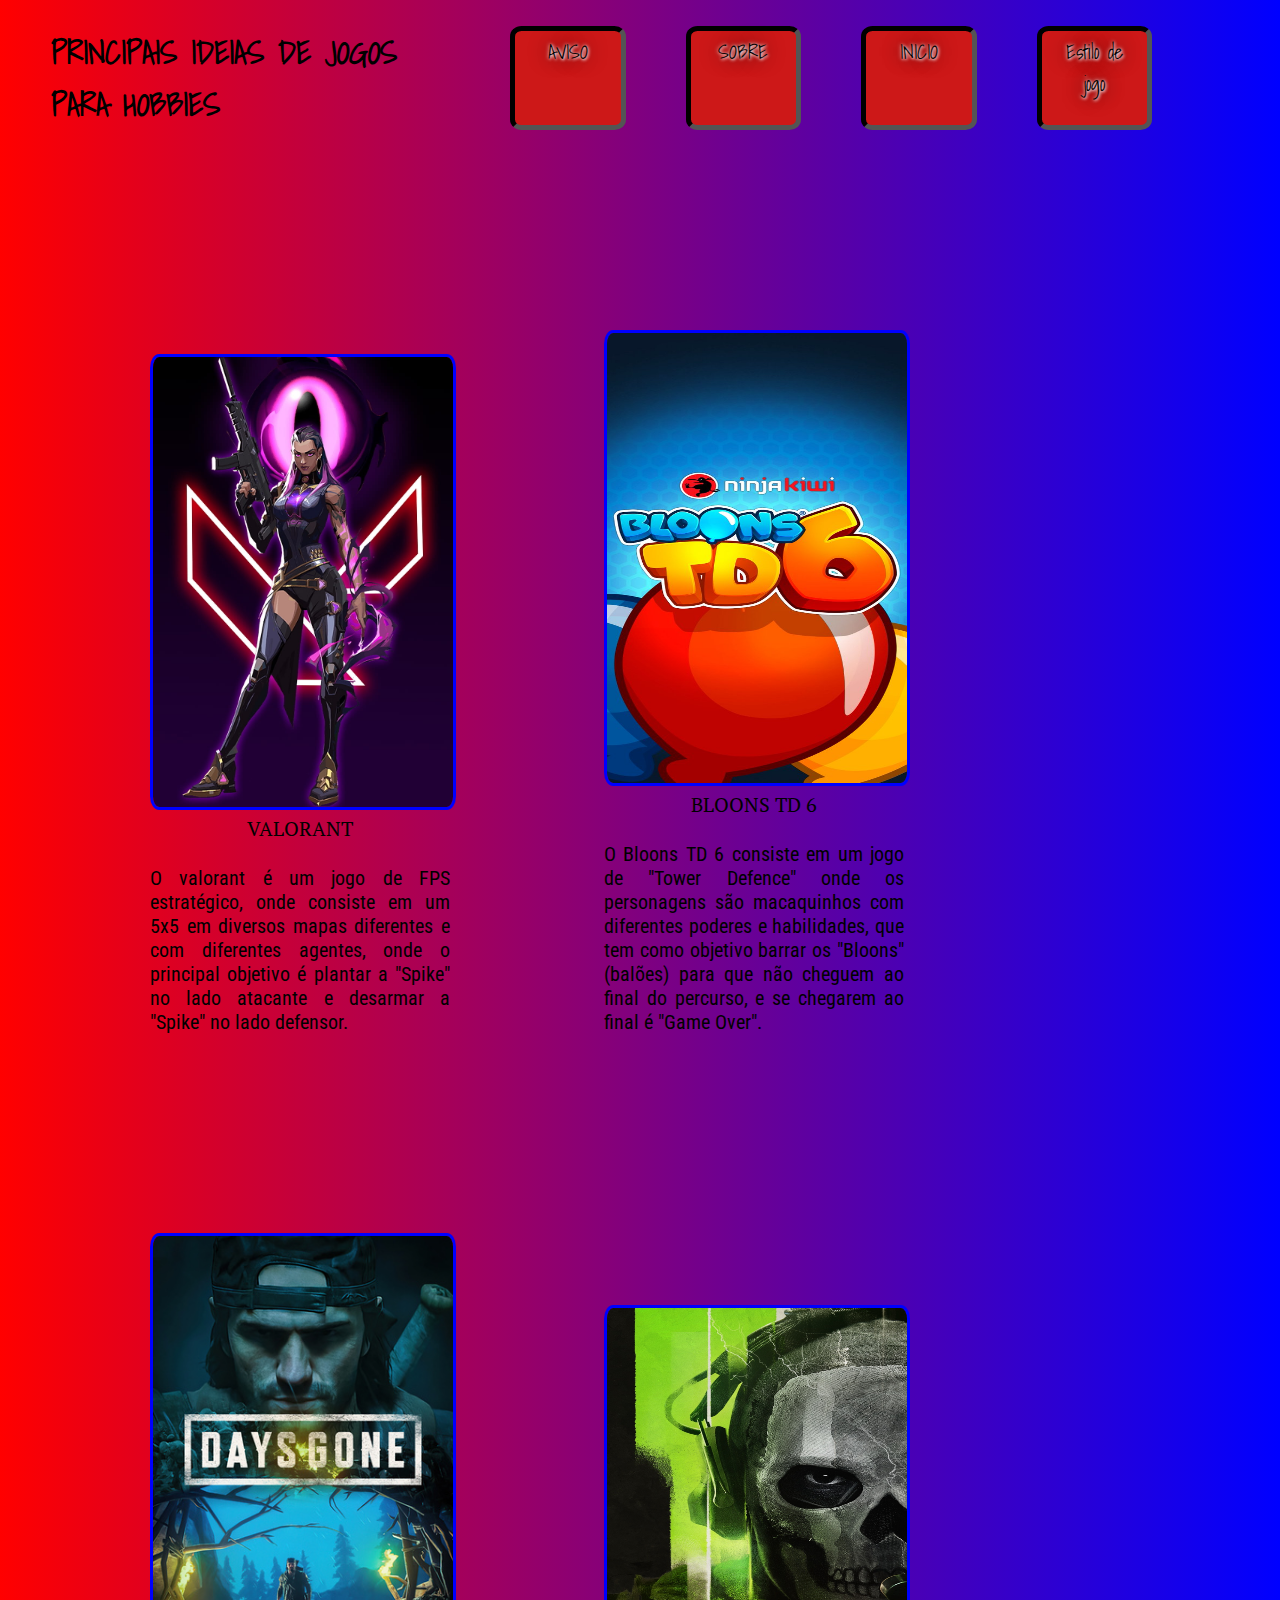
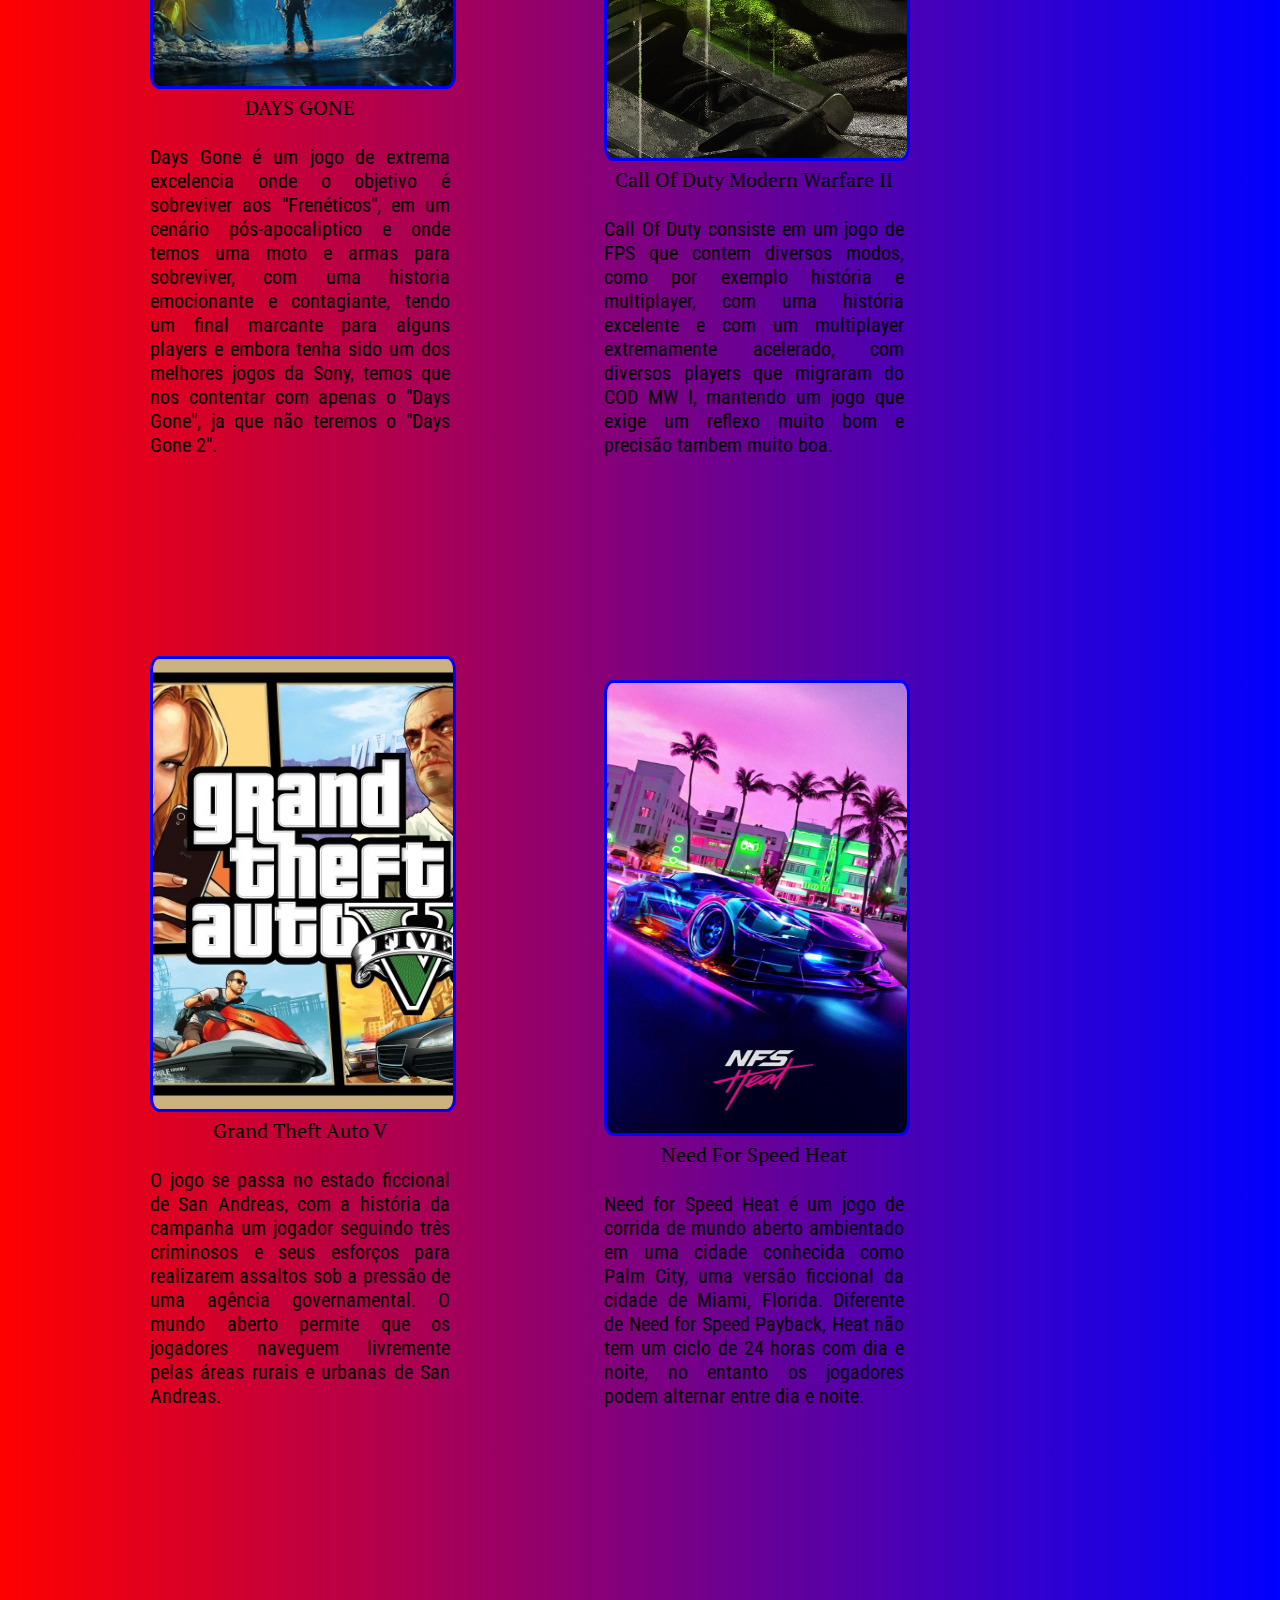
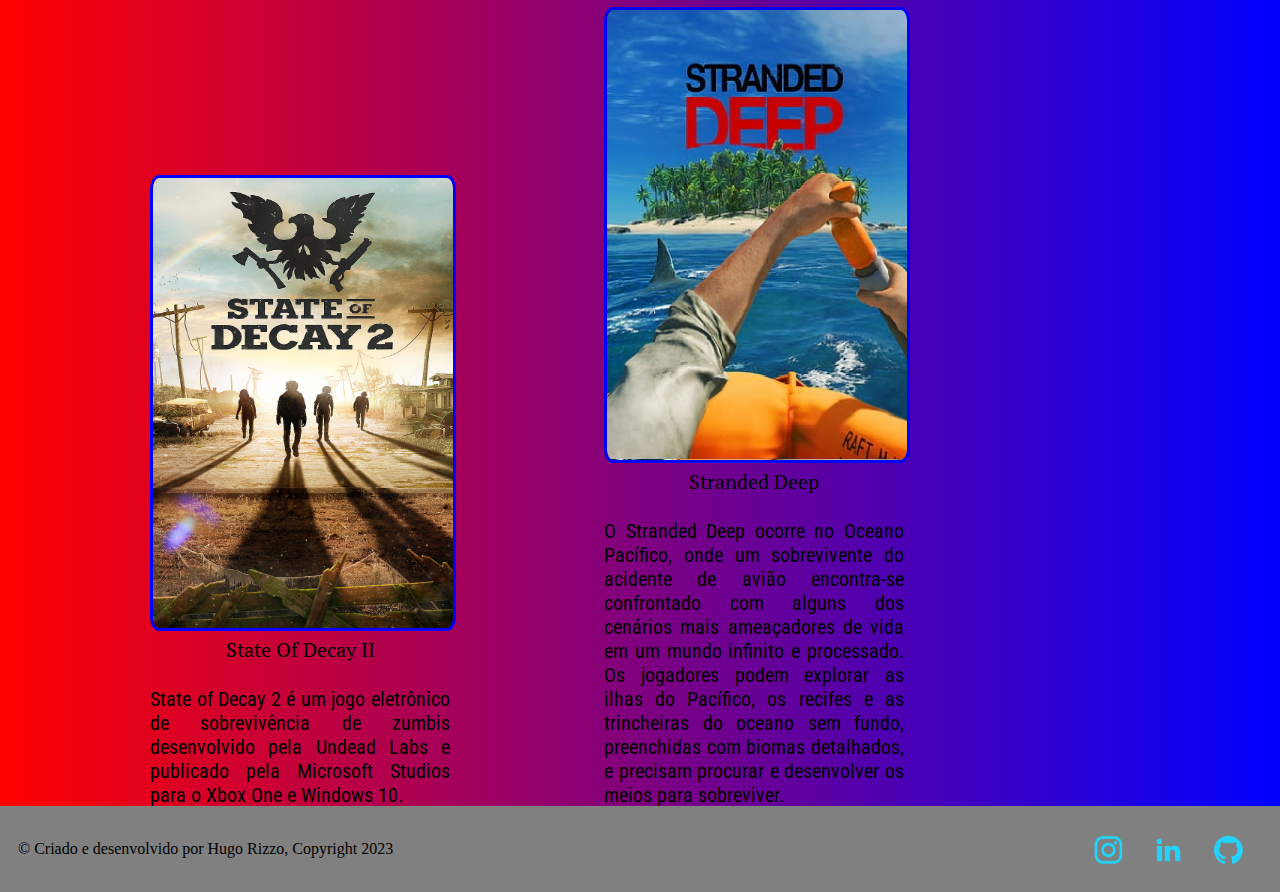
<file: index.html>
<!DOCTYPE html>
<html lang="pt-BR">

<head>
    <meta charset="UTF-8">
    <meta name="viewport" content="width=device-width, initial-scale=1.0">
    <title>Tela principal</title>
    <link rel="stylesheet" href="Styles/style.css">
    <link rel="shortcut icon" type="imagex/png" href="Images/icone.png">
</head>

<body>
    <header class="cabecalho">
        <nav class="navegacao">
            <h1>PRINCIPAIS IDEIAS DE JOGOS PARA HOBBIES</h1>
            <a class="botoesnav" href="" alt="Aviso sobre a vida">AVISO</a>
            <a class="botoesnav" href="" alt="Objetivo da pagina">SOBRE</a>
            <a class="botoesnav" href="" alt="Home page">INICIO</a>
            <a class="botoesnav" href="" alt="Estilo de jogo">Estilo de jogo</a>
        </nav>
    </header>
    <main>
        <div class="textGame">
            <img class="imgGame" src="Images/Valorant.jpg">
            <p class="nomejogo">VALORANT</p>
            <br>
            <p>O valorant é um jogo de FPS estratégico, onde consiste em um 5x5 em diversos mapas diferentes e com
                diferentes agentes, onde o principal objetivo é plantar a "Spike" no lado atacante e desarmar a "Spike"
                no lado defensor.</p>
        </div>
        <div class="textGame">
            <img class="imgGame" src="Images/bloonstd6.jpg">
            <p class="nomejogo">BLOONS TD 6</p>
            <br>
            <p>O Bloons TD 6 consiste em um jogo de "Tower Defence" onde os personagens são macaquinhos com diferentes
                poderes e habilidades, que tem como objetivo barrar os "Bloons" (balões)
                para que não cheguem ao final do percurso, e se chegarem ao final é "Game Over".
            </p>
        </div>
        <div class="textGame">
            <img class="imgGame" src="Images/Days Gone.jpg">
            <p class="nomejogo">DAYS GONE</p>
            <br>
            <p>Days Gone é um jogo de extrema excelencia onde o objetivo é sobreviver aos "Frenéticos", em um cenário
                pós-apocaliptico e onde temos uma moto e armas para sobreviver,
                com uma historia emocionante e contagiante, tendo um final marcante para alguns players e embora tenha
                sido um dos melhores jogos da Sony, temos que nos contentar
                com apenas o "Days Gone", ja que não teremos o "Days Gone 2".
            </p>
        </div>
        <div class="textGame">
            <img class="imgGame" src="Images/codmwII.jpg">
            <p class="nomejogo">Call Of Duty Modern Warfare II</p>
            <br>
            <p>Call Of Duty consiste em um jogo de FPS que contem diversos modos, como por exemplo história e
                multiplayer, com uma história excelente e com um multiplayer extremamente acelerado,
                com diversos players que migraram do COD MW I, mantendo um jogo que exige um reflexo muito bom e
                precisão tambem muito boa.
            </p>
        </div>
        <div class="textGame">
            <img class="imgGame" src="Images/GTA 5.jpg">
            <p class="nomejogo">Grand Theft Auto V</p>
            <br>
            <p>O jogo se passa no estado ficcional de San Andreas, com a história da campanha um jogador seguindo três
                criminosos e seus esforços para realizarem assaltos sob a pressão de uma agência governamental. O mundo
                aberto permite que os jogadores naveguem livremente pelas áreas rurais e urbanas de San Andreas.
            </p>
        </div>
        <div class="textGame">
            <img class="imgGame" src="Images/Heat.jpg">
            <p class="nomejogo">Need For Speed Heat</p>
            <br>
            <p>Need for Speed Heat é um jogo de corrida de mundo aberto ambientado em uma cidade conhecida como Palm
                City, uma versão ficcional da cidade de Miami, Florida. Diferente de Need for Speed Payback, Heat
                não tem um ciclo de 24 horas com dia e noite, no entanto os jogadores podem alternar entre dia e noite.
            </p>
        </div>
        <div class="textGame">
            <img class="imgGame" src="Images/state.jpg">
            <p class="nomejogo">State Of Decay II</p>
            <br>
            <p>State of Decay 2 é um jogo eletrônico de sobrevivência de zumbis desenvolvido pela Undead Labs e
                publicado pela Microsoft Studios para o Xbox One e Windows 10.
            </p>
        </div>
        <div class="textGame">
            <img class="imgGame" src="Images/StrandedDeep.jpg">
            <p class="nomejogo">Stranded Deep</p>
            <br>
            <p>O Stranded Deep ocorre no Oceano Pacífico, onde um sobrevivente do acidente de avião encontra-se
                confrontado com alguns dos cenários mais ameaçadores de vida em um mundo infinito e processado. Os
                jogadores podem explorar as ilhas do Pacífico, os recifes e as trincheiras do oceano sem fundo,
                preenchidas com biomas detalhados, e precisam procurar e desenvolver os meios para sobreviver.
            </p>
        </div>

    </main>

    <footer class="redape">
        <ul class="icones-sociais">
            <li><a href="https://www.instagram.com/p/CwK7x16hE_-kkIBR4T4zp8Bf2mCoco2w1Le5z40/" target="_blank"><img
                        src="Images/instagram.png" alt="Icone Instagram"></a></li>
            <li><a href="https://www.linkedin.com/in/hugo-rizzo-4847a91a8" target="_blank"><img
                        src="Images/linkedin.png" alt="Icone do Linkedin"></a></li>
            <li><a href="href=" https://github.com/FlameFreitas" target="_blank"><img src="Images/github.png"
                        alt="Icone do GitHub"></a></li>
        </ul>

        &copy; Criado e desenvolvido por Hugo Rizzo, Copyright 2023
    </footer>
</body>

</html>
</file>
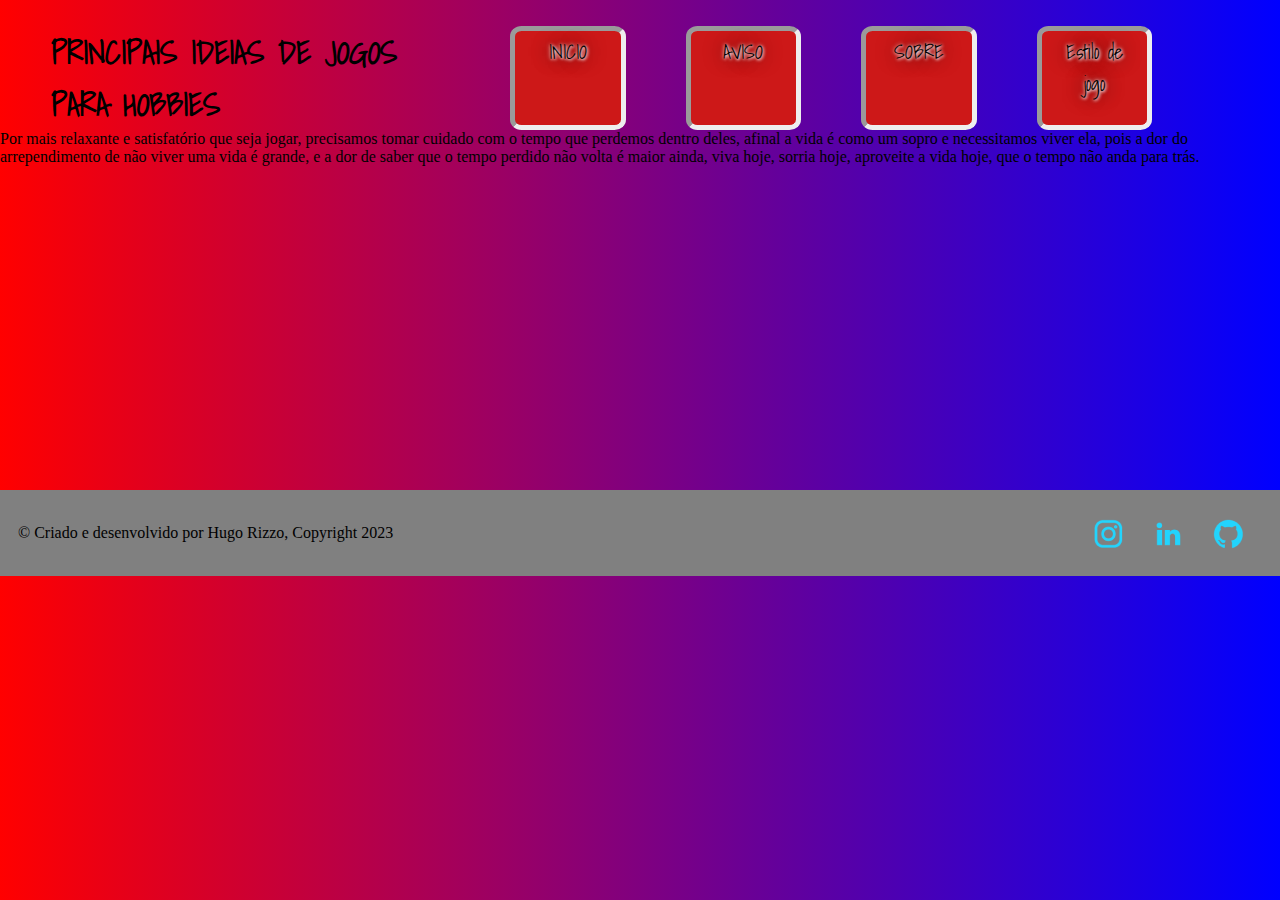
<file: aviso.html>
<!DOCTYPE html>
<html lang="en">

<head>
    <meta charset="UTF-8">
    <meta name="viewport" content="width=device-width, initial-scale=1.0">
    <title>Aviso</title>
    <link rel="stylesheet" href="Styles/style.css">
</head>

<body>
    <header class="cabecalho">
        <nav class="navegacao">
            <h1>PRINCIPAIS IDEIAS DE JOGOS PARA HOBBIES</h1>
            <a class="botoesnav" href="index.html" alt="Home page">INICIO</a>
            <a class="botoesnav" href="aviso.html" alt="Aviso sobre a vida">AVISO</a>
            <a class="botoesnav" href="sobre.html" alt="Objetivo da pagina">SOBRE</a>
            <a class="botoesnav" href="estiloDeJogo.html" alt="Estilo de jogo">Estilo de jogo</a>
        </nav>
    </header>

    <main>
        <div>
            <p class="textoAviso">
                Por mais relaxante e satisfatório que seja jogar, precisamos tomar cuidado com o tempo que perdemos
                dentro deles, afinal a vida é como um sopro e necessitamos viver ela,
                pois a dor do arrependimento de não viver uma vida é grande, e a dor de saber que o tempo perdido não
                volta é maior ainda, viva hoje, sorria hoje, aproveite a vida hoje,
                que o tempo não anda para trás.
            </p>

        </div>

    </main>
    <br><br><br><br><br><br><br><br><br><br><br><br><br><br><br><br><br><br>

    <footer class="redape">
        <ul class="icones-sociais">
            <li><a href="https://www.instagram.com/p/CwK7x16hE_-kkIBR4T4zp8Bf2mCoco2w1Le5z40/" target="_blank"><img
                        src="Images/instagram.png" alt="Icone Instagram"></a></li>
            <li><a href="https://www.linkedin.com/in/hugo-rizzo-4847a91a8" target="_blank"><img
                        src="Images/linkedin.png" alt="Icone do Linkedin"></a></li>
            <li><a href="https://github.com/FlameFreitas" target="_blank"><img src="Images/github.png"
                        alt="Icone do GitHub"></a></li>
        </ul>

        &copy; Criado e desenvolvido por Hugo Rizzo, Copyright 2023
    </footer>

</body>

</html>
</file>
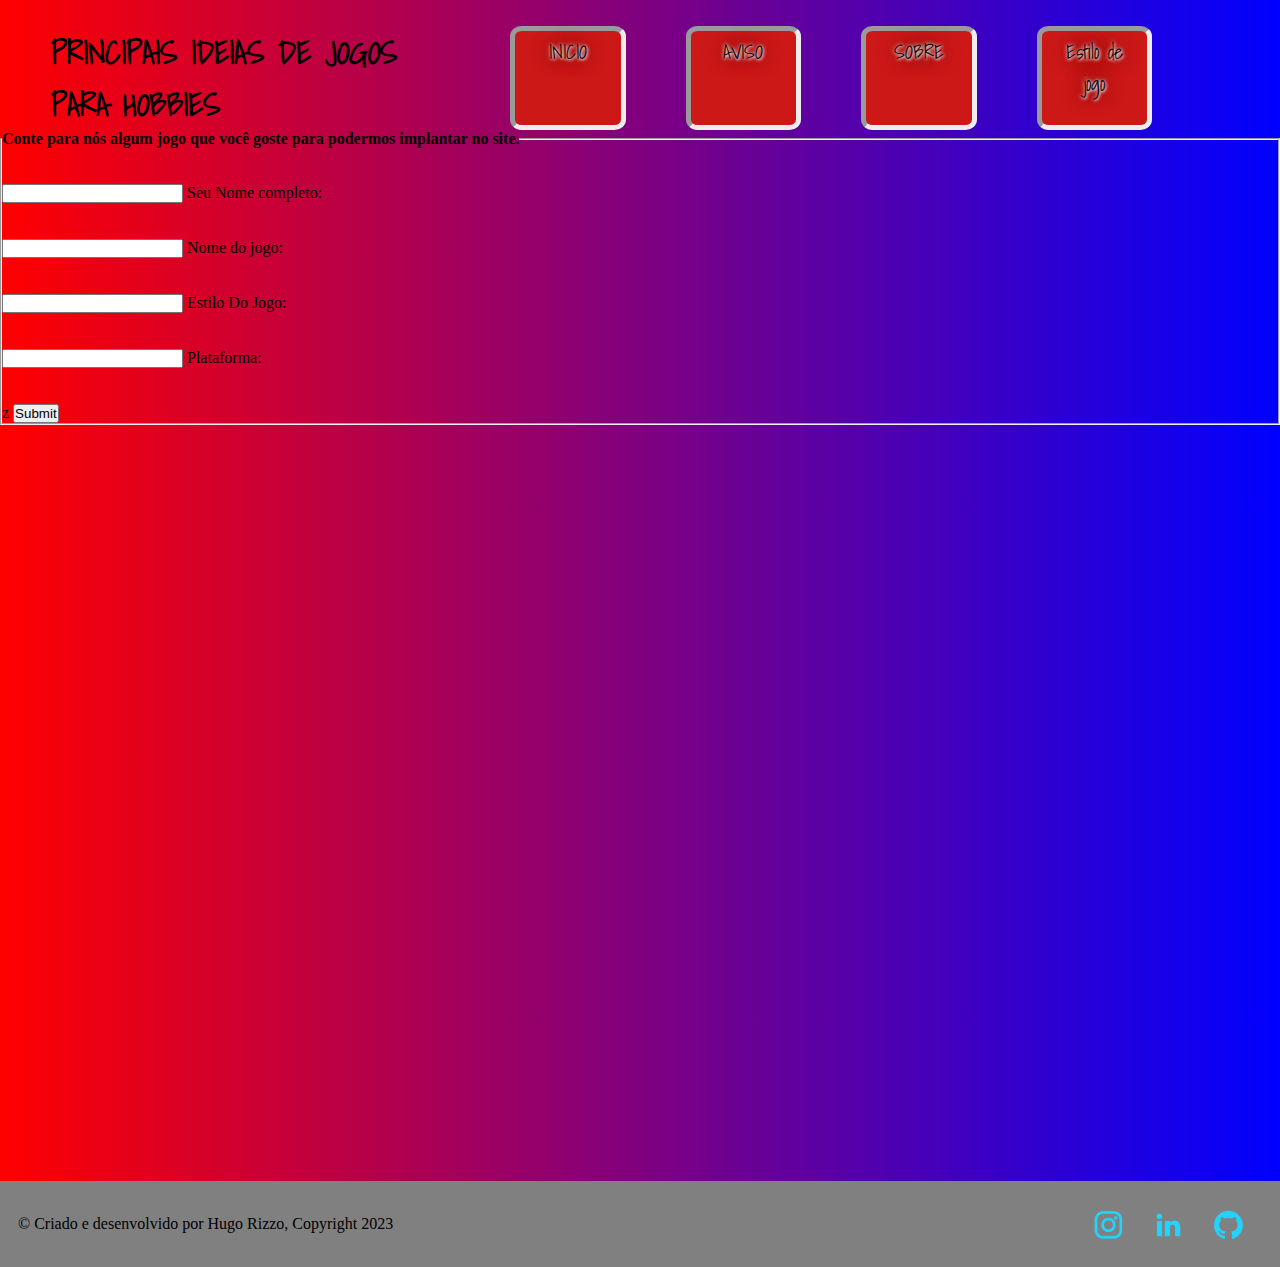
<file: estiloDeJogo.html>
<!DOCTYPE html>
<html lang="en">

<head>
    <meta charset="UTF-8">
    <meta http-equiv="X-UA-Compatible" content="IE=edge">
    <meta name="viewport" content="width=device-width, initial-scale=1.0">
    <title>Estilo de jogo</title>
    <link rel="stylesheet" href="Styles/style.css">
</head>

<body>

    <header class="cabecalho">
        <nav class="navegacao">
            <h1>PRINCIPAIS IDEIAS DE JOGOS PARA HOBBIES</h1>
            <a class="botoesnav" href="index.html" alt="Home page">INICIO</a>
            <a class="botoesnav" href="aviso.html" alt="Aviso sobre a vida">AVISO</a>
            <a class="botoesnav" href="sobre.html" alt="Objetivo da pagina">SOBRE</a>
            <a class="botoesnav" href="estiloDeJogo.html" alt="Estilo de jogo">Estilo de jogo</a>
        </nav>
    </header>

    <main>
        <div class="box">
            <form action="">
                <fieldset>
                    <legend><b>Conte para nós algum jogo que você goste para podermos implantar no site.</b></legend>
                    <br>
                    <br>
                    <div class="inputBox">
                        <input type="text" name="nome" id="nome" class="inputUser" required>
                        <label for="nome" class="labelInput">Seu Nome completo:</label>
                    </div>
                    <br><br>
                    <div class="inputBox">
                        <input type="text" name="nomeJogo" id="nomeJogo" class="inputUser" required>
                        <label for="nomeJogo" class="labelInput">Nome do jogo:</label>
                    </div>
                    <br><br>
                    <div class="inputBox">
                        <input type="tel" name="estiloDoJogo" id="estiloDoJogo" class="inputUser" required>
                        <label for="estiloDoJogo" class="labelInput">Estilo Do Jogo:</label>
                    </div>
                    <br><br>
                    <div class="inputBox">
                        <input type="text" name="Plataforma" id="Plataforma" class="inputUser" required>
                        <label for="Plataforma" class="labelInput">Plataforma:</label>
                    </div>
                    <br><br>z
                    <input type="submit" name="submit" id="submit">
                </fieldset>
            </form>
        </div>


    </main>
    <br><br><br><br><br><br><br><br> <br><br><br><br><br><br><br><br> <br><br><br><br><br><br><br><br>
    <br><br><br><br><br><br><br><br> <br><br><br><br><br><br><br><br> <br><br>

    <footer class="redape">
        <ul class="icones-sociais">
            <li><a href="https://www.instagram.com/p/CwK7x16hE_-kkIBR4T4zp8Bf2mCoco2w1Le5z40/" target="_blank"><img
                        src="Images/instagram.png" alt="Icone Instagram"></a></li>
            <li><a href="https://www.linkedin.com/in/hugo-rizzo-4847a91a8" target="_blank"><img
                        src="Images/linkedin.png" alt="Icone do Linkedin"></a></li>
            <li><a href="https://github.com/FlameFreitas" target="_blank"><img src="Images/github.png"
                        alt="Icone do GitHub"></a></li>
        </ul>

        &copy; Criado e desenvolvido por Hugo Rizzo, Copyright 2023
    </footer>
</body>

</html>
</file>
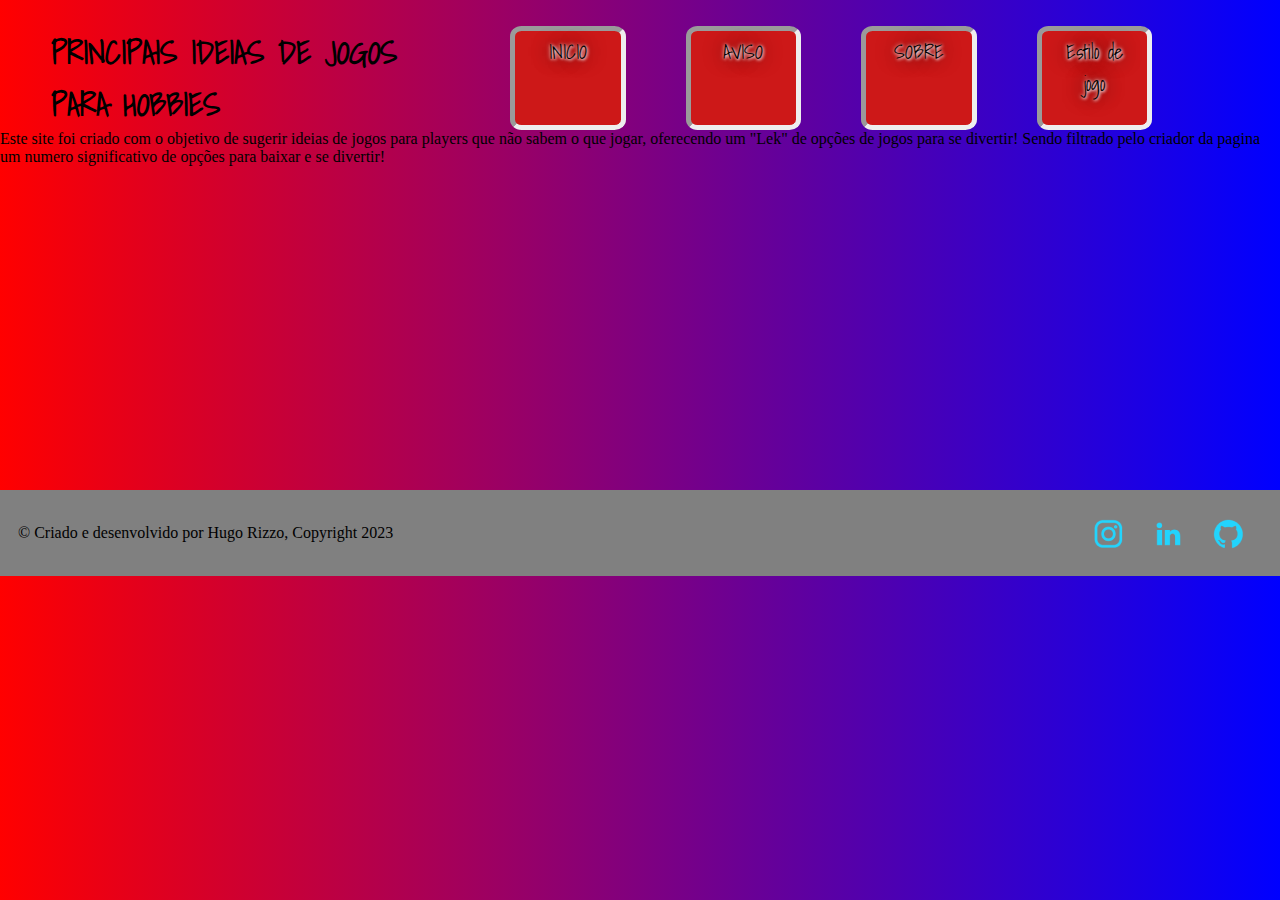
<file: sobre.html>
<!DOCTYPE html>
<html lang="en">

<head>
    <meta charset="UTF-8">
    <meta name="viewport" content="width=device-width, initial-scale=1.0">
    <title>Sobre</title>
    <link rel="stylesheet" href="Styles/style.css">
</head>

<body>
    <header class="cabecalho">
        <nav class="navegacao">
            <h1>PRINCIPAIS IDEIAS DE JOGOS PARA HOBBIES</h1>
            <a class="botoesnav" href="index.html" alt="Home page">INICIO</a>
            <a class="botoesnav" href="aviso.html" alt="Aviso sobre a vida">AVISO</a>
            <a class="botoesnav" href="sobre.html" alt="Objetivo da pagina">SOBRE</a>
            <a class="botoesnav" href="estiloDeJogo.html" alt="Estilo de jogo">Estilo de jogo</a>
        </nav>
    </header>

    <main>
        <div class="textoAviso">
            <p>
                Este site foi criado com o objetivo de sugerir ideias de jogos para players que não sabem o que jogar,
                oferecendo um "Lek" de opções de jogos para se divertir! Sendo filtrado pelo criador da pagina um numero
                significativo de opções para baixar e se divertir!
            </p>

        </div>

    </main>
    <br><br><br><br><br> <br><br><br><br><br> <br><br><br><br><br> <br><br><br>
    <footer class="redape">
        <ul class="icones-sociais">
            <li><a href="https://www.instagram.com/p/CwK7x16hE_-kkIBR4T4zp8Bf2mCoco2w1Le5z40/" target="_blank"><img
                        src="Images/instagram.png" alt="Icone Instagram"></a></li>
            <li><a href="https://www.linkedin.com/in/hugo-rizzo-4847a91a8" target="_blank"><img
                        src="Images/linkedin.png" alt="Icone do Linkedin"></a></li>
            <li><a href="https://github.com/FlameFreitas" target="_blank"><img src="Images/github.png"
                        alt="Icone do GitHub"></a></li>
        </ul>

        &copy; Criado e desenvolvido por Hugo Rizzo, Copyright 2023
    </footer>

</body>

</html>
</file>
<file: Styles/style.css>
@import url('https://fonts.googleapis.com/css2?family=Shadows+Into+Light&display=swap');
@import url('https://fonts.googleapis.com/css2?family=PT+Serif:ital,wght@1,700&display=swap');
@import url('https://fonts.googleapis.com/css2?family=Roboto+Condensed&display=swap');

:root {
    --font-titulo-jogos: 'PT Serif', serif;
    --font-texto-jogos: 'Roboto Condensed', sans-serif;
}

* {
    margin: 0;
    padding: 0;

}

body {
    background-image: linear-gradient(to right, red, blue);
    box-sizing: border-box;
}

.cabecalho {
    padding: 2% 10% 0% 4%;

}

.navegacao {
    display: flex;
    gap: 60px;
    display: flex;
    justify-content: space-between;
    font-family: 'Shadows Into Light', cursive;
    font-weight: 400;

}

.botoesnav {
    background-color: #CD1818;
    text-decoration: none;
    text-align: center;
    width: 100px;
    color: black;
    border-style: inset;
    border-width: 5px;
    border-radius: 10%;
    font-size: 20px;
    padding: 5px 15px;
    text-shadow: 1px 1px 3px white, 0em 0em 1em black, 0 0 0.2em white;
}

.botoesnav:hover {
    background-image: linear-gradient(to left, red, blue);
    border-bottom: 3px aqua;
    color: rgb(from color 255 100 255);

}

.nomejogo {
    text-align: center;
    font-family: var(--font-titulo-jogos);
}

.imgGame {
    width: 300px;
    height: 450px;
    border-style: solid;
    border-color: blue;
    border-radius: 3%;
}

.textGame {
    padding: 200px 0px 0px 150px;
    width: 300px;
    height: 450px;
    text-align: justify;
    color: black;
    font-size: 20px;
    font-family: var(--font-texto-jogos);
    font-weight: 400;
    display: inline-block;
}


/*.redape {

    padding: 15px;
    background-color: var(--cor-s);
    color: var(--cor-p);
    text-align: center;
    font-family: var(--font-1);
    font-size: 10px;
    background-color: gray;
}*/

.icones-sociais li {
    display: inline-block;
    width: 40px;
    height: 40px;
}

footer {
    line-height: 50px;
    background: gray;
    padding: 18px;
}

footer ul {
    float: right;
    display: table;
}

footer ul li {
    display: table-cell;
    vertical-align: middle;
    padding: 10px;
}
</file>
